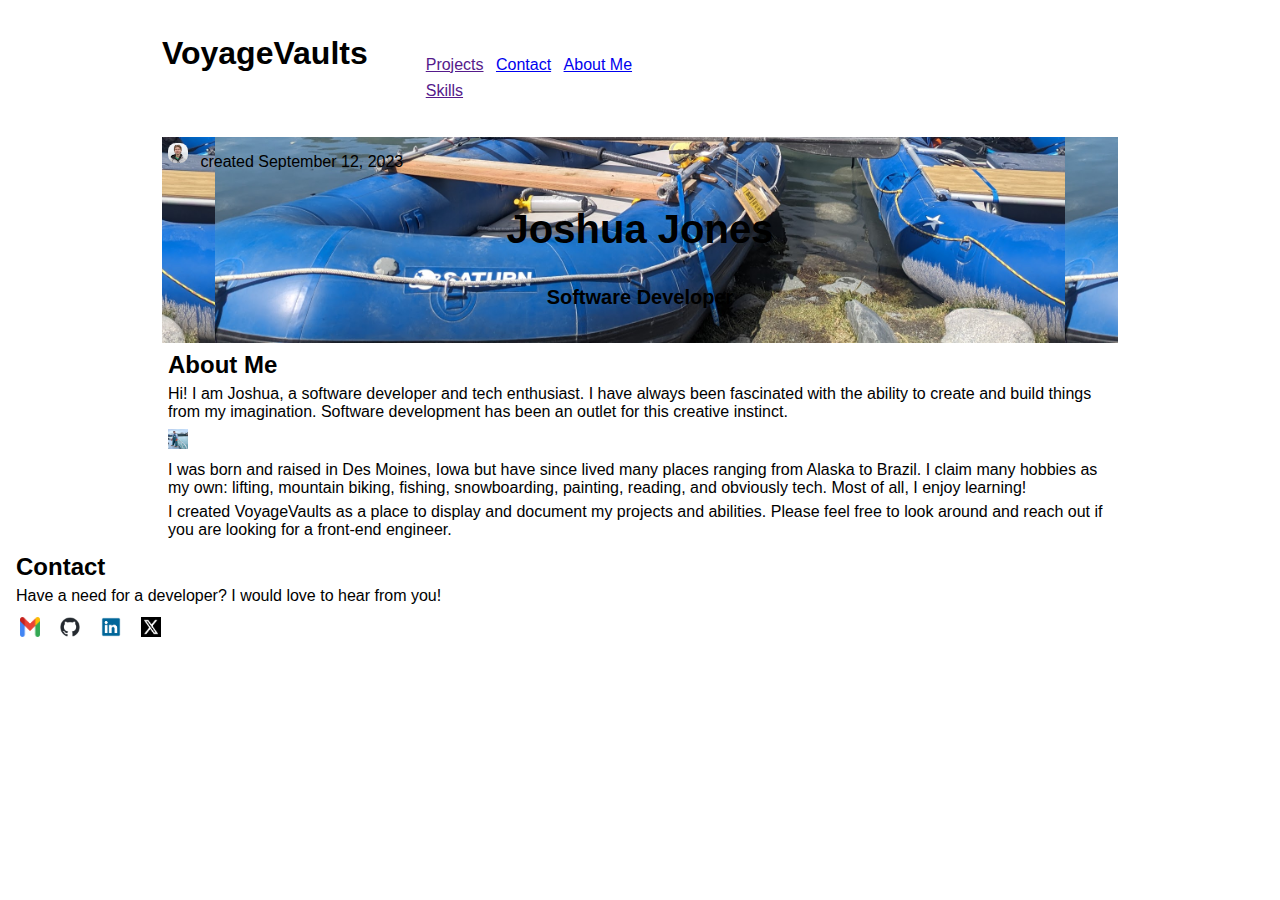
<file: index.html>
<!DOCTYPE html>
<html lang="en">
<head>
    <meta charset="UTF-8">
    <meta name="viewport" content="width=device-width, initial-scale=1.0">
    <title>VoyageVaults - Personal Portfolio</title>
    <link rel="stylesheet" type="text/css" href="resources\css\stylesheet.css" />
    <link href="https://fonts.cdnfonts.com/css/garamond" rel="stylesheet">
</head>
<body>
    <header>
        <h1>VoyageVaults</h1>
        <nav>
            <a href="" class="anchor">Projects</a>
            <a href="#contact" class="anchor">Contact</a>
            <a href="#uniqueAnchor" class="anchor">About Me</a>
            <a href="" class="anchor">Skills</a>
        </nav>
    </header>
    <main>
        <div id="catcher">
            <img src="resources\images\Headshot.PNG" alt="portrait of Joshua" id="headshot">
            <aside>created September 12, 2023</aside>
            <h2 class="nameTitle" id="uniqueAnchor">Joshua Jones</h2>
            <h3 class="nameTitle">Software Developer</h3>
        </div>      
        <div id="aboutMe">
            <h2>About Me</h2>
            <p class="wrap"> Hi! I am Joshua, a software developer and tech enthusiast.
                I have always been fascinated with the ability to create and
                build things from my imagination. Software development has 
                been an outlet for this creative instinct. 
            </p>
            <img src="resources\images\imageFishingJoshua.jpg" alt="Joshua fishing">
            <p class="wrap">
                I was born and raised in Des Moines, Iowa but have since lived
                many places ranging from Alaska to Brazil. I claim many hobbies
                as my own: lifting, mountain biking, fishing, snowboarding, 
                painting, reading, and obviously tech. Most of all, I enjoy learning!
            </p>
            <p class="wrap">
                I created VoyageVaults as a place to display and document my 
                projects and abilities. Please feel free to look around and reach 
                out if you are looking for a front-end engineer.
            </p>
        </div>
    </main>
    <footer>
        <h2 id="contact">Contact</h2>
        <p> Have a need for a developer? I would love to hear from you!</p>
        <a href="mailto:joshuairwinjones@gmail.com"><img src="resources\images\gmailLogo.png" alt="gmailLogo" id="gmailLogo"></a>
        <a href="https://github.com/joshuaijones"><img src="resources\images\githubLogo.png" alt="githubLogo"></a>
        <a href="https://www.linkedin.com/in/joshua-jones-a4b520287/"><img src="resources\images\linkedinLogo.png" alt="linkedinLogo"></a>
        <a href="https://twitter.com/JJones8820"><img src="resources/images/twitterXLogo.webp" alt="twitterXLogo"></a>
    </footer>
    <script src="/javascript/main.js"></script>
</body>
</html>
</file>
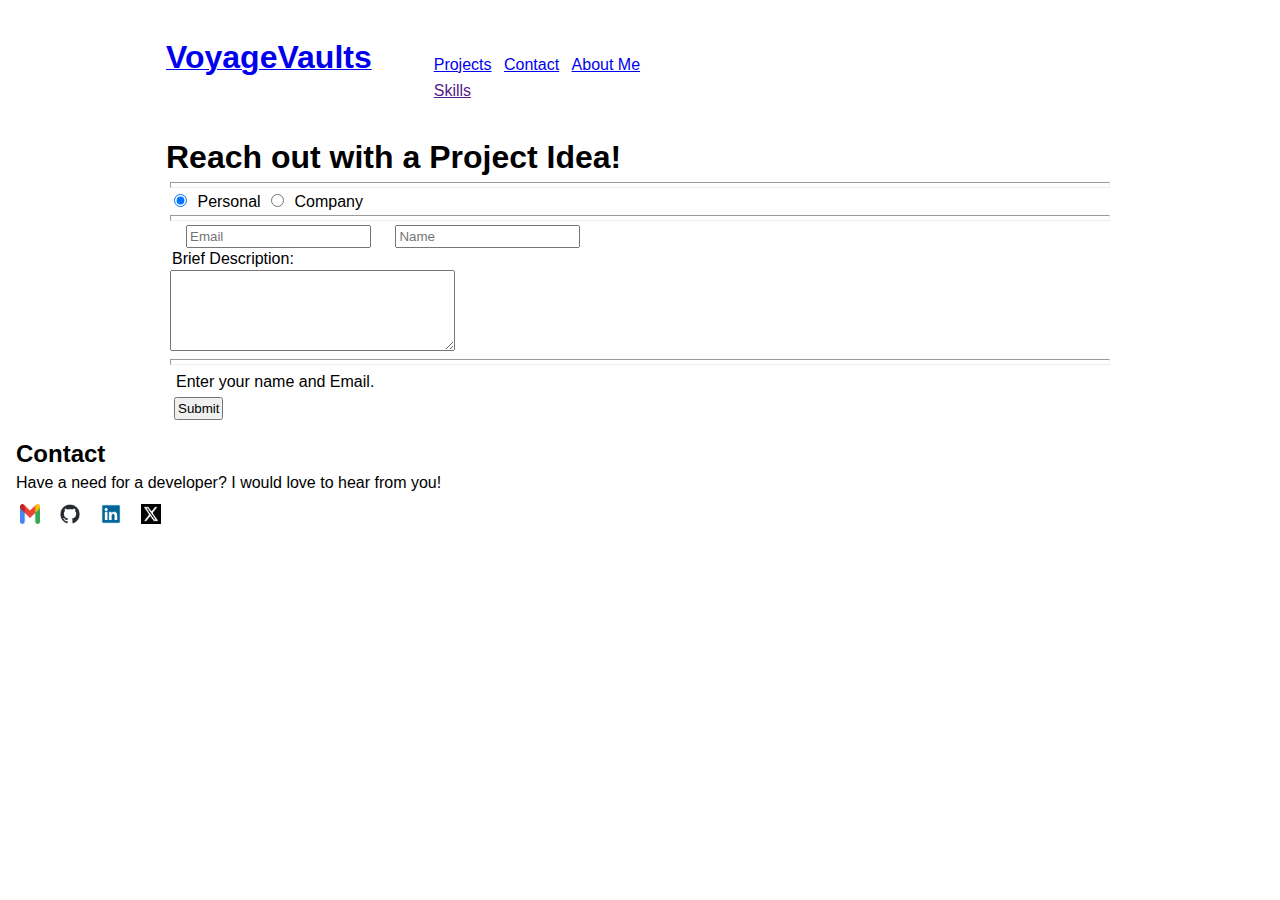
<file: contact.html>
<!DOCTYPE html>
<html lang="en">
<head>
    <meta charset="UTF-8">
    <meta name="viewport" content="width=device-width, initial-scale=1.0">
    <title>VoyageVaults - Contact</title>
    <link rel="stylesheet" type="text/css" href="resources\css\stylesheet.css" />
</head>
<body>
    <header>
        <a href="index.html" id="h1Title"><h1>VoyageVaults</h1></a>
        <nav>
            <a href="projects.html" class="anchor">Projects</a>
            <a href="#contact" class="anchor">Contact</a>
            <a href="index.html #uniqueAnchor" class="anchor">About Me</a>
            <a href="" class="anchor">Skills</a>
        </nav>
    </header>
    <main>
        <div class="contactDiv">
            <h1>Reach out with a Project Idea!</h1>
            <form action="/">
              <hr>
              <div class="account-type">
                <input type="radio" value="none" id="radioOne" name="account" checked/>
                <label for="radioOne" class="radio">Personal</label>
                <input type="radio" value="none" id="radioTwo" name="account" />
                <label for="radioTwo" class="radio">Company</label>
              </div>
              <hr>
              <label id="emailIcon" for="name"><i class="fas fa-envelope"></i></label>
              <input type="text" name="name" id="name" placeholder="Email" required/>
              <label id="nameIcon" for="name"><i class="fas fa-user"></i></label>
              <input type="text" name="name" id="name" placeholder="Name" required/>
              <br>
              <label for="descriptionRequest">Brief Description:</label>
              <br>
              <textarea id="descriptionRequest" name="name" rows="5" cols="33"></textarea>
              <hr>
              <div class="btn-block">
                <p>Enter your name and Email</a>.</p>
                <button type="submit" href="/">Submit</button>
              </div>
            </form>
        </div>
    </main>
    <footer>
        <h2 id="contact">Contact</h2>
        <p> Have a need for a developer? I would love to hear from you!</p>
        <a href="mailto:joshuairwinjones@gmail.com"><img src="resources\images\gmailLogo.png" alt="gmailLogo" id="gmailLogo"></a>
        <a href="https://github.com/joshuaijones"><img src="resources\images\githubLogo.png" alt="githubLogo"></a>
        <a href="https://www.linkedin.com/in/joshua-jones-a4b520287/"><img src="resources\images\linkedinLogo.png" alt="linkedinLogo"></a>
        <a href="https://twitter.com/JJones8820"><img src="resources/images/twitterXLogo.webp" alt="twitterXLogo"></a>
    </footer>
</body>
</html>
</file>
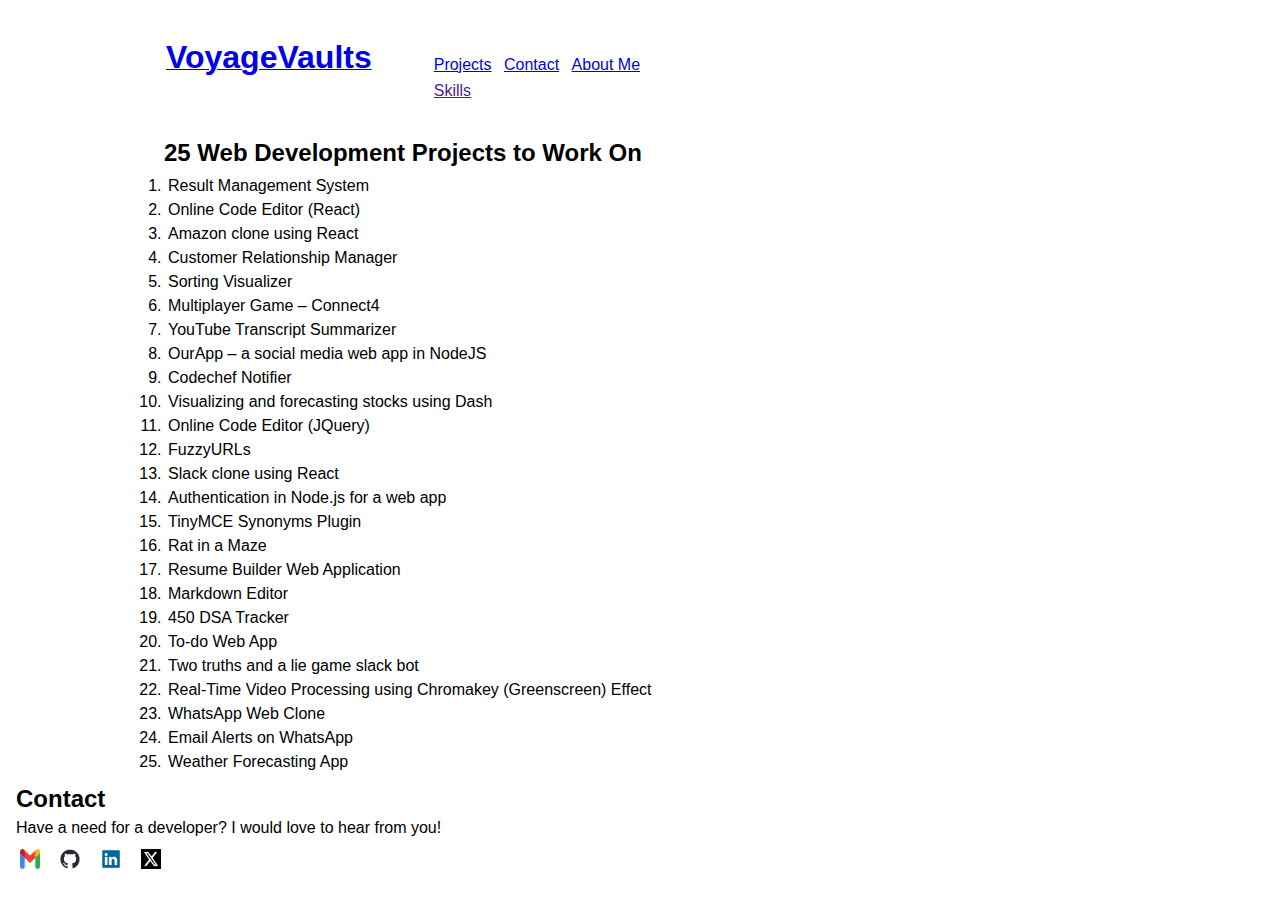
<file: projects.html>
<!DOCTYPE html>
<html lang="en">
<head>
    <meta charset="UTF-8">
    <meta name="viewport" content="width=device-width, initial-scale=1.0">
    <title>VoyageVaults - Personal Portfolio</title>
    <link rel="stylesheet" type="text/css" href="resources\css\stylesheet.css" />
    <link href="https://fonts.cdnfonts.com/css/garamond" rel="stylesheet">
</head>
<body>
    <header>
        <a href="index.html" id="h1Title"><h1>VoyageVaults</h1></a>
        <nav>
            <a href="projects.html" class="anchor">Projects</a>
            <a href="contact.html" class="anchor">Contact</a>
            <a href="index.html #uniqueAnchor" class="anchor">About Me</a>
            <a href="" class="anchor">Skills</a>
        </nav>
    </header>
    <main>
        <h2>25 Web Development Projects to Work On</h2>
        <ol> 
            <li>Result Management System</li> 
            <li>Online Code Editor (React)</li> 
            <li>Amazon clone using React</li> 
            <li> Customer Relationship Manager</li> 
            <li>Sorting Visualizer</li> 
            <li>Multiplayer Game – Connect4</li> 
            <li>YouTube Transcript Summarizer</li> 
            <li>OurApp – a social media web app in NodeJS</li> 
            <li>Codechef Notifier</li> 
            <li>Visualizing and forecasting stocks using Dash</li> 
            <li>Online Code Editor (JQuery)</li> 
            <li>FuzzyURLs</li> 
            <li>Slack clone using React</li> 
            <li>Authentication in Node.js for a web app</li> 
            <li>TinyMCE Synonyms Plugin</li> 
            <li>Rat in a Maze</li> 
            <li>Resume Builder Web Application</li> 
            <li>Markdown Editor</li> 
            <li>450 DSA Tracker</li> 
            <li>To-do Web App</li> 
            <li>Two truths and a lie game slack bot</li> 
            <li>Real-Time Video Processing using Chromakey (Greenscreen) Effect</li> 
            <li>WhatsApp Web Clone</li> 
            <li>Email Alerts on WhatsApp</li> 
            <li>Weather Forecasting App</li> 
        </ol>
    </main>
    <footer>
        <h2 id="contact">Contact</h2>
        <p> Have a need for a developer? I would love to hear from you!</p>
        <a href="mailto:joshuairwinjones@gmail.com"><img src="resources\images\gmailLogo.png" alt="gmailLogo" id="gmailLogo"></a>
        <a href="https://github.com/joshuaijones"><img src="resources\images\githubLogo.png" alt="githubLogo"></a>
        <a href="https://www.linkedin.com/in/joshua-jones-a4b520287/"><img src="resources\images\linkedinLogo.png" alt="linkedinLogo"></a>
        <a href="https://twitter.com/JJones8820"><img src="resources/images/twitterXLogo.webp" alt="twitterXLogo"></a>
    </footer>
</body>

</html>
</file>
